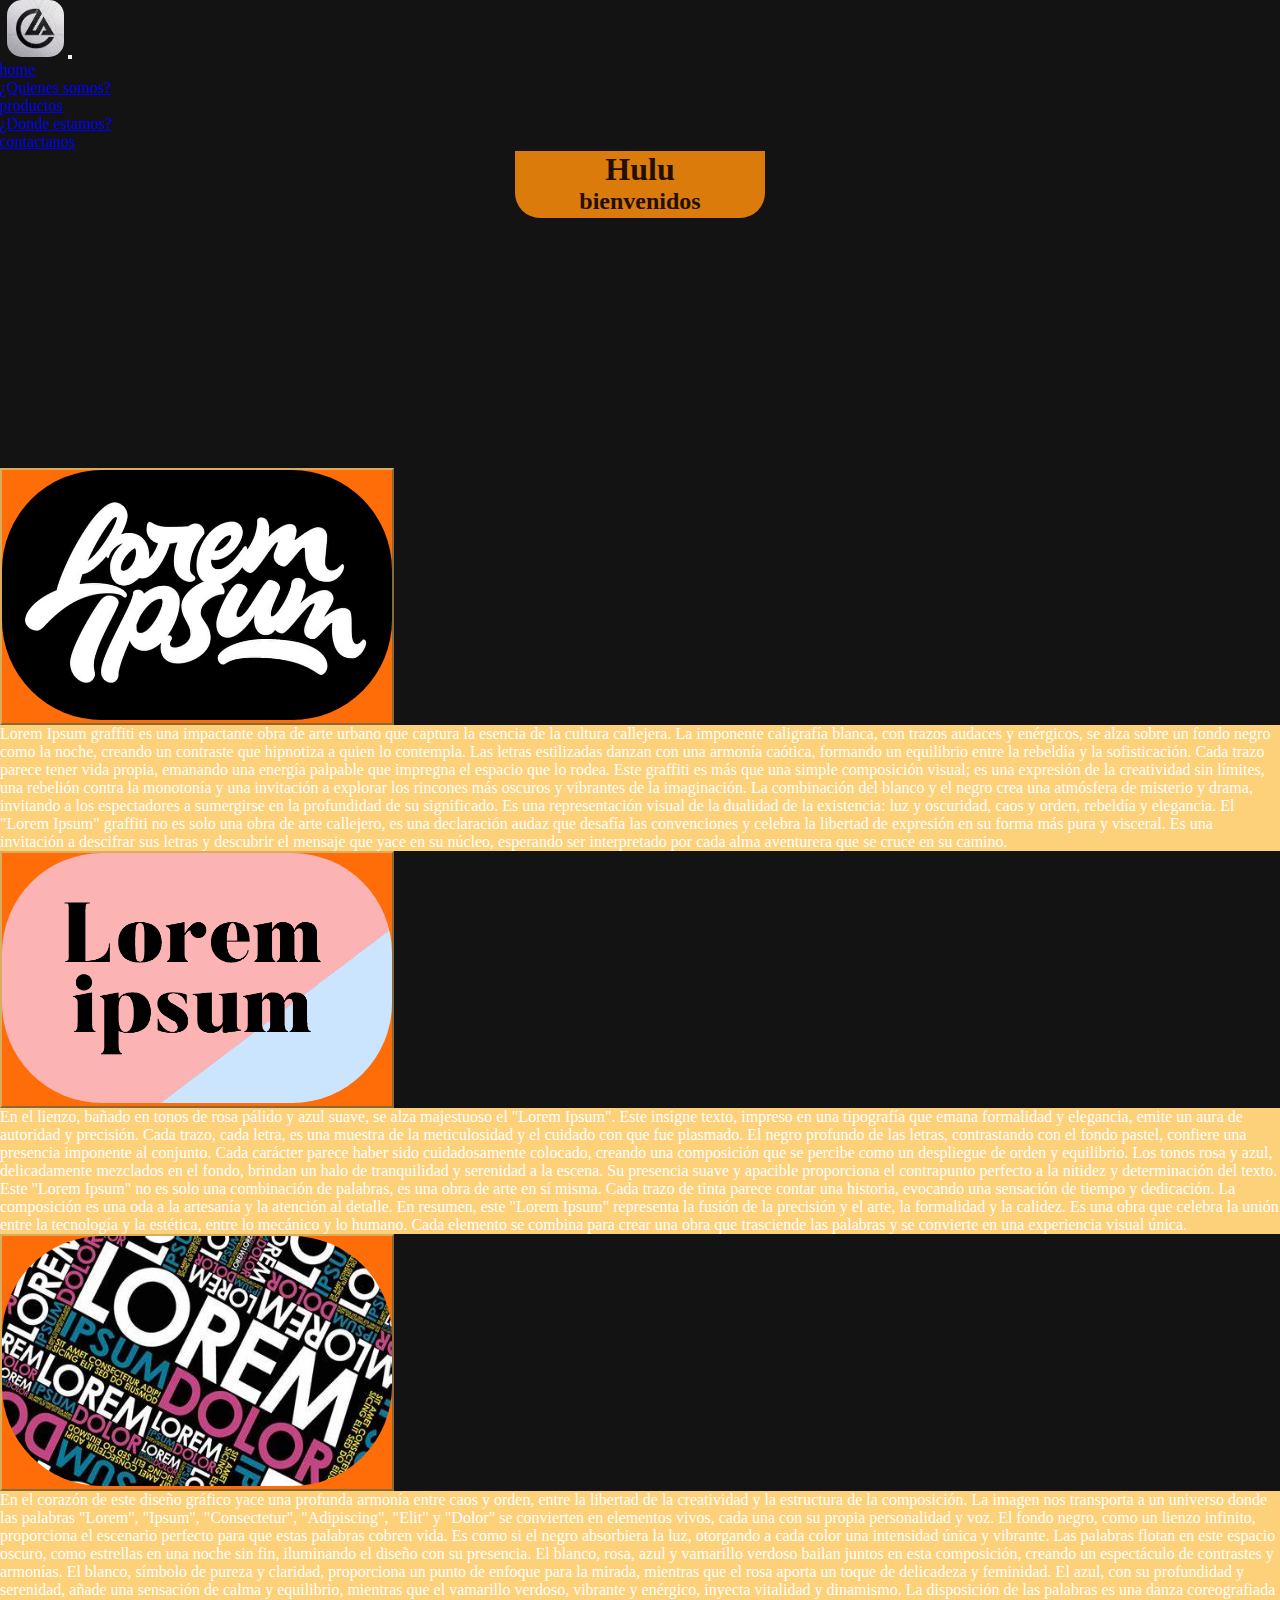
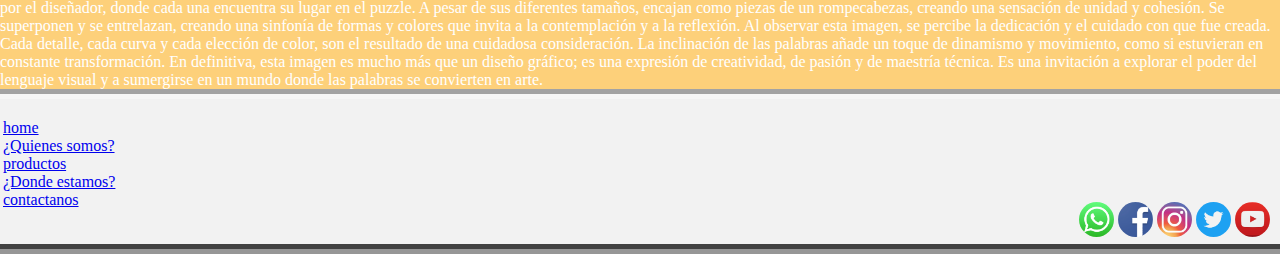
<file: index.html>
<!DOCTYPE html>
<html lang="es">

<head>
  <meta charset="UTF-8">
  <meta name="viewport" content="width=device-width, initial-scale=1.0">
  <link href="https://cdn.jsdelivr.net/npm/bootstrap@5.3.2/dist/css/bootstrap.min.css" rel="stylesheet"
    integrity="sha384-T3c6CoIi6uLrA9TneNEoa7RxnatzjcDSCmG1MXxSR1GAsXEV/Dwwykc2MPK8M2HN" crossorigin="anonymous">
  <link rel="stylesheet" href="css/estilo.css">
  <link rel="icon" href="img/logos/logo.jpg" type="image/png">
  <title>home</title>
</head>

<body>
  <header class="sticky-top">
    <nav class="navbar navbar-expand-lg bg-body-tertiary " data-bs-theme="dark">
      <a class="navbar-brand " href="index.html"><img class="imgLogo" src="img/logos/logo.jpg" alt="logo de la pag"
          width="57"></a>
      <button class="navbar-toggler" type="button" data-bs-toggle="collapse" data-bs-target="#navbarNav"
        aria-controls="navbarNav" aria-expanded="false" aria-label="Toggle navigation">
        <span class="navbar-toggler-icon"></span>
      </button>
      <div class="collapse navbar-collapse  justify-content-end" id="navbarNav">
        <ul class=" nav nav-pills justify-content-end">
          <li class="nav-item">
            <a class="nav-link active" href="index.html">home</a>
          </li>
          <li class="nav-item">
            <a class="nav-link disabled" href="html/quienesSomos.html">¿Quienes somos?</a>
          </li>
          <li class="nav-item">
            <a class="nav-link" href="html/productos.html">productos</a>
          </li>
          <li class="nav-item">
            <a class="nav-link disabled" href="html/dondeEstamos.html">¿Donde estamos?</a>
          </li>
          <li class="nav-item">
            <a class="nav-link disabled" href="html/contactanos.html">contactanos</a>
          </li>
        </ul>
      </div>
    </nav>
  </header>
  <main>
    <div class="encabezado text-center mb-4">
      <h1>Hulu</h1>
      <h2>bienvenidos</h2>
    </div>

    <div class="container ">
      <div class="row justify-content-center align-content-center">
        <div class="col-lg-4 col-md-6 mb-4 text-center">
          <button class="btn btn-primary botonchito" type="button" data-bs-toggle="collapse" data-bs-target="#lorem1"
            aria-expanded="false" aria-controls="lorem1">
            <img class="img-fluid rounded  imgLorem" src="img/imagenesLorem/loremGrafiti.jpg"
              alt="imagen lorem grafiti">
          </button>
          <div class="collapse " id="lorem1">
            <div class="card card-body desplegable">
              <p class="text-black">Lorem Ipsum graffiti es una impactante obra de arte urbano que captura la esencia de
                la cultura callejera. La imponente caligrafía blanca, con trazos audaces y enérgicos, se alza sobre un
                fondo negro como la noche, creando un contraste que hipnotiza a quien lo contempla.

                Las letras estilizadas danzan con una armonía caótica, formando un equilibrio entre la rebeldía y la
                sofisticación. Cada trazo parece tener vida propia, emanando una energía palpable que impregna el
                espacio que lo rodea.

                Este graffiti es más que una simple composición visual; es una expresión de la creatividad sin límites,
                una rebelión contra la monotonía y una invitación a explorar los rincones más oscuros y vibrantes de la
                imaginación.

                La combinación del blanco y el negro crea una atmósfera de misterio y drama, invitando a los
                espectadores a sumergirse en la profundidad de su significado. Es una representación visual de la
                dualidad de la existencia: luz y oscuridad, caos y orden, rebeldía y elegancia.

                El "Lorem Ipsum" graffiti no es solo una obra de arte callejero, es una declaración audaz que desafía
                las convenciones y celebra la libertad de expresión en su forma más pura y visceral. Es una invitación a
                descifrar sus letras y descubrir el mensaje que yace en su núcleo, esperando ser interpretado por cada
                alma aventurera que se cruce en su camino.
              </p>
            </div>
          </div>
        </div>

        <div class="col-lg-4 col-md-6 mb-4 text-center">
          <button class="btn btn-primary botonchito" type="button" data-bs-toggle="collapse" data-bs-target="#lorem2"
            aria-expanded="false" aria-controls="lorem2">
            <img class="img-fluid rounded  imgLorem" src="img/imagenesLorem/loremIpsumAstetic.png"
              alt="imagen lorem astetic">
          </button>
          <div class="collapse " id="lorem2">
            <div class="card card-body desplegable">
              <p class="text-black">En el lienzo, bañado en tonos de rosa pálido y azul suave, se alza majestuoso el
                "Lorem Ipsum". Este insigne texto, impreso en una tipografía que emana formalidad y elegancia, emite un
                aura de autoridad y precisión. Cada trazo, cada letra, es una muestra de la meticulosidad y el cuidado
                con que fue plasmado.

                El negro profundo de las letras, contrastando con el fondo pastel, confiere una presencia imponente al
                conjunto. Cada carácter parece haber sido cuidadosamente colocado, creando una composición que se
                percibe como un despliegue de orden y equilibrio.

                Los tonos rosa y azul, delicadamente mezclados en el fondo, brindan un halo de tranquilidad y serenidad
                a la escena. Su presencia suave y apacible proporciona el contrapunto perfecto a la nitidez y
                determinación del texto.

                Este "Lorem Ipsum" no es solo una combinación de palabras, es una obra de arte en sí misma. Cada trazo
                de tinta parece contar una historia, evocando una sensación de tiempo y dedicación. La composición es
                una oda a la artesanía y la atención al detalle.

                En resumen, este "Lorem Ipsum" representa la fusión de la precisión y el arte, la formalidad y la
                calidez. Es una obra que celebra la unión entre la tecnología y la estética, entre lo mecánico y lo
                humano. Cada elemento se combina para crear una obra que trasciende las palabras y se convierte en una
                experiencia visual única.</p>
            </div>
          </div>
        </div>

        <div class="col-lg-4 col-md-6 mb-4 text-center">
          <button class="btn btn-primary botonchito" type="button" data-bs-toggle="collapse" data-bs-target="#lorem3"
            aria-expanded="false" aria-controls="lorem3">
            <img class="img-fluid rounded  imgLorem" src="img/imagenesLorem/loremRepetido.jpg"
              alt="imagen lorem repetido">
          </button>
          <div class="collapse  " id="lorem3">
            <div class="card card-bodydes desplegable">
              <p class="text-black">En el corazón de este diseño gráfico yace una profunda armonía entre caos y orden, entre la libertad de la creatividad y la estructura de la composición. La imagen nos transporta a un universo donde las palabras "Lorem", "Ipsum", "Consectetur", "Adipiscing", "Elit" y "Dolor" se convierten en elementos vivos, cada una con su propia personalidad y voz.

                El fondo negro, como un lienzo infinito, proporciona el escenario perfecto para que estas palabras cobren vida. Es como si el negro absorbiera la luz, otorgando a cada color una intensidad única y vibrante. Las palabras flotan en este espacio oscuro, como estrellas en una noche sin fin, iluminando el diseño con su presencia.
                
                El blanco, rosa, azul y vamarillo verdoso bailan juntos en esta composición, creando un espectáculo de contrastes y armonías. El blanco, símbolo de pureza y claridad, proporciona un punto de enfoque para la mirada, mientras que el rosa aporta un toque de delicadeza y feminidad. El azul, con su profundidad y serenidad, añade una sensación de calma y equilibrio, mientras que el vamarillo verdoso, vibrante y enérgico, inyecta vitalidad y dinamismo.
                
                La disposición de las palabras es una danza coreografiada por el diseñador, donde cada una encuentra su lugar en el puzzle. A pesar de sus diferentes tamaños, encajan como piezas de un rompecabezas, creando una sensación de unidad y cohesión. Se superponen y se entrelazan, creando una sinfonía de formas y colores que invita a la contemplación y a la reflexión.
                
                Al observar esta imagen, se percibe la dedicación y el cuidado con que fue creada. Cada detalle, cada curva y cada elección de color, son el resultado de una cuidadosa consideración. La inclinación de las palabras añade un toque de dinamismo y movimiento, como si estuvieran en constante transformación.
                
                En definitiva, esta imagen es mucho más que un diseño gráfico; es una expresión de creatividad, de pasión y de maestría técnica. Es una invitación a explorar el poder del lenguaje visual y a sumergirse en un mundo donde las palabras se convierten en arte.</p>
            </div>
          </div>
        </div>
      </div>
    </div>
  </main>


  <footer>
    <nav>
      <ul class="nav flex-column">
        <li class="nav-item"><a
            class=" link-offset-2 link-offset-3-hover link-underline link-underline-opacity-0 link-underline-opacity-75-hover"
            href="index.html">home</a></li>
        <li class="nav-item"><a
            class="link-offset-2 link-offset-3-hover link-underline link-underline-opacity-0 link-underline-opacity-75-hover  "
            href="html/quienesSomos.html">¿Quienes somos?</a></li>
        <li class="nav-item"><a
            class=" link-offset-2 link-offset-3-hover link-underline link-underline-opacity-0 link-underline-opacity-75-hover"
            href="html/productos.html">productos</a></li>
        <li class="nav-item"><a
            class="link-offset-2 link-offset-3-hover link-underline link-underline-opacity-0 link-underline-opacity-75-hover"
            href="html/dondeEstamos.html">¿Donde estamos?</a></li>
        <li class="nav-item"><a
            class=" link-offset-2 link-offset-3-hover link-underline link-underline-opacity-0 link-underline-opacity-75-hover "
            href="html/contactanos.html">contactanos</a></li>
      </ul>
    </nav>
    <div>
      <a href="https://www.whatsapp.com/" target="_blank"><img src="img/logos/whatsapp.png" alt="Logo whatsapp"
          target="_blank"></a>
      <a href="https://www.facebook.com/" target="_blank"><img src="img/logos/facebook.png" alt="Logo facebook"
          target="_blank"></a>
      <a href="https://www.instagram.com/" target="_blank"><img src="img/logos/instagram.jpeg" alt="Logo Instagram"
          target="_blank"></a>
      <a href="https://twitter.com/" target="_blank"><img src="img/logos/twitter.png" alt="Logo Twitter"></a>
      <a href="https://www.youtube.com/" target="_blank"><img src="img/logos/youtube.png" alt="Logo Youtube"></a>
    </div>

  </footer>
  <script src="https://cdn.jsdelivr.net/npm/bootstrap@5.3.2/dist/js/bootstrap.bundle.min.js"
    integrity="sha384-C6RzsynM9kWDrMNeT87bh95OGNyZPhcTNXj1NW7RuBCsyN/o0jlpcV8Qyq46cDfL"
    crossorigin="anonymous"></script>
</body>

</html>
</file>
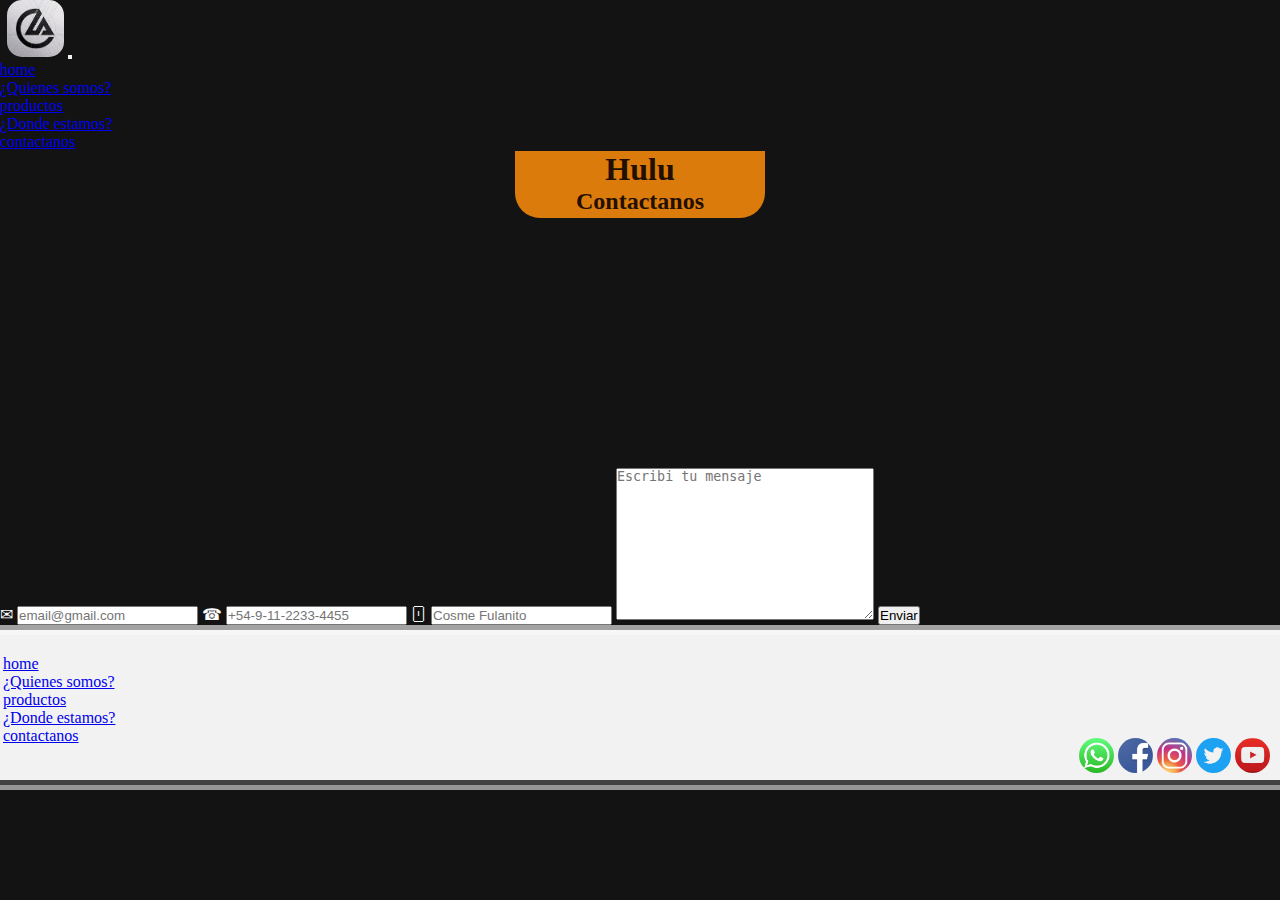
<file: html/contactanos.html>
<!DOCTYPE html>
<html lang="es">

<head>
    <meta charset="UTF-8">
    <meta name="viewport" content="width=device-width, initial-scale=1.0">
    <link href="https://cdn.jsdelivr.net/npm/bootstrap@5.3.2/dist/css/bootstrap.min.css" rel="stylesheet"
        integrity="sha384-T3c6CoIi6uLrA9TneNEoa7RxnatzjcDSCmG1MXxSR1GAsXEV/Dwwykc2MPK8M2HN" crossorigin="anonymous">
    <link rel="stylesheet" href="../css/estilo.css">
    <link rel="icon" href="../img/logos/logo.jpg" type="image/png">
    <title>Contactanos</title>
</head>

<body>
    <header class="sticky-top">
        <nav class="navbar navbar-expand-lg bg-body-tertiary " data-bs-theme="dark">
          <a class="navbar-brand " href="index.html"><img class="imgLogo" src="../img/logos/logo.jpg" alt="logo de la pag" width="57"></a>
          <button class="navbar-toggler" type="button" data-bs-toggle="collapse" data-bs-target="#navbarNav" aria-controls="navbarNav" aria-expanded="false" aria-label="Toggle navigation">
            <span class="navbar-toggler-icon"></span>
          </button>  
          <div class="collapse navbar-collapse  justify-content-end" id="navbarNav">
            <ul class=" nav nav-pills justify-content-end">
              <li class="nav-item"> 
                <a class="nav-link " href="../index.html">home</a>
              </li>
              <li class="nav-item">
                <a class="nav-link disabled" href="quienesSomos.html">¿Quienes somos?</a>
              </li>
              <li class="nav-item">
                <a class="nav-link" href="productos.html">productos</a>
              </li>
              <li class="nav-item">
                <a class="nav-link disabled" href="dondeEstamos.html" >¿Donde estamos?</a>
              </li>
              <li class="nav-item">
                <a class="nav-link disabled active" href="contactanos.html">contactanos</a>
              </li>
            </ul>
          </div>
        </nav>
      </header>
    <main>
        <div class="encabezado">
            <h1>Hulu</h1>
            <h2>Contactanos</h2>
        </div>
        <form>
            <label for="email">✉<!-- icono de mail --></label>
            <input type="email" id="email" placeholder="email@gmail.com">
            <label for="numeroDeCelular">☎<!--  icono de cel--></label>
            <input type="tel" id="numeroDeCelular" placeholder="+54-9-11-2233-4455">
            <label for="nombre">🃡<!-- algo para el nombre --></label>
            <input type="text" id="nombre" placeholder="Cosme Fulanito">
            <label for="mensaje"></label>
            <textarea name="mensajito" id="" cols="30" rows="10" placeholder="Escribi tu mensaje"></textarea>
            <input type="submit" value="Enviar">

        </form>
    </main>
    <footer>
        <nav>
            <ul class="nav flex-column">
              <li class="nav-item"><a
                  class=" link-offset-2 link-offset-3-hover link-underline link-underline-opacity-0 link-underline-opacity-75-hover"
                  href="../index.html">home</a></li>
              <li class="nav-item"><a
                  class=" link-offset-2 link-offset-3-hover link-underline link-underline-opacity-0 link-underline-opacity-75-hover"
                  href="quienesSomos.html">¿Quienes somos?</a></li>
              <li class="nav-item"><a
                  class=" link-offset-2 link-offset-3-hover link-underline link-underline-opacity-0 link-underline-opacity-75-hover"
                  href="productos.html">productos</a></li>
              <li class="nav-item"><a
                  class=" link-offset-2 link-offset-3-hover link-underline link-underline-opacity-0 link-underline-opacity-75-hover"
                  href="dondeEstamos.html">¿Donde estamos?</a></li>
              <li class="nav-item"><a
                  class=" link-offset-2 link-offset-3-hover link-underline link-underline-opacity-0 link-underline-opacity-75-hover"
                  href="contactanos.html">contactanos</a></li>
            </ul>
          </nav>
        <div>
            <a href="https://www.whatsapp.com/" target="_blank"><img src="../img/logos/whatsapp.png" alt="Logo whatsapp"
                    target="_blank"></a>
            <a href="https://www.facebook.com/" target="_blank"><img src="../img/logos/facebook.png" alt="Logo facebook"
                    target="_blank"></a>
            <a href="https://www.instagram.com/" target="_blank"><img src="../img/logos/instagram.jpeg"
                    alt="Logo Instagram" target="_blank"></a>
            <a href="https://twitter.com/" target="_blank"><img src="../img/logos/twitter.png" alt="Logo Twitter"></a>
            <a href="https://www.youtube.com/" target="_blank"><img src="../img/logos/youtube.png"
                    alt="Logo Youtube"></a>
        </div>
    </footer>
    <script src="https://cdn.jsdelivr.net/npm/bootstrap@5.3.2/dist/js/bootstrap.bundle.min.js"
        integrity="sha384-C6RzsynM9kWDrMNeT87bh95OGNyZPhcTNXj1NW7RuBCsyN/o0jlpcV8Qyq46cDfL"
        crossorigin="anonymous"></script>
</body>

</html>
</file>
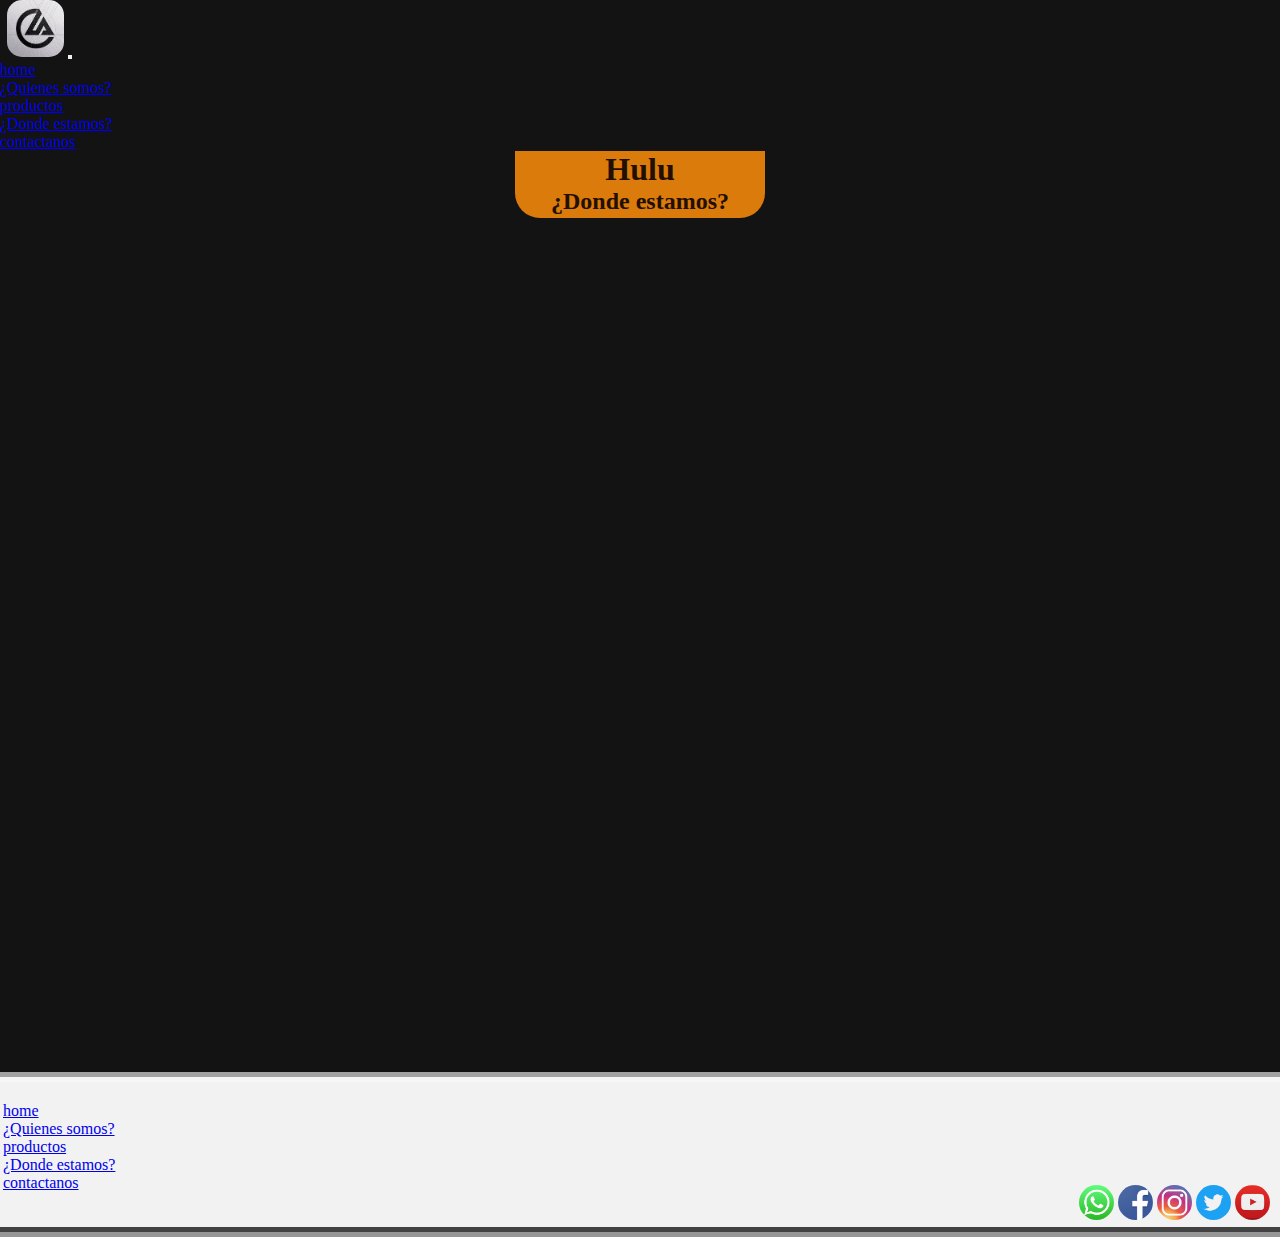
<file: html/dondeEstamos.html>
<!DOCTYPE html>
<html lang="es">

<head>
    <meta charset="UTF-8">
    <meta name="viewport" content="width=device-width, initial-scale=1.0">
    <link href="https://cdn.jsdelivr.net/npm/bootstrap@5.3.2/dist/css/bootstrap.min.css" rel="stylesheet"
        integrity="sha384-T3c6CoIi6uLrA9TneNEoa7RxnatzjcDSCmG1MXxSR1GAsXEV/Dwwykc2MPK8M2HN" crossorigin="anonymous">
    <link rel="stylesheet" href="../css/estilo.css">
    <link rel="icon" href="../img/logos/logo.jpg" type="image/png">
    <title>¿Donde estamos?</title>
</head>

<body>
    <header class="sticky-top">
        <nav class="navbar navbar-expand-lg bg-body-tertiary " data-bs-theme="dark">
          <a class="navbar-brand " href="index.html"><img class="imgLogo" src="../img/logos/logo.jpg" alt="logo de la pag" width="57"></a>
          <button class="navbar-toggler" type="button" data-bs-toggle="collapse" data-bs-target="#navbarNav" aria-controls="navbarNav" aria-expanded="false" aria-label="Toggle navigation">
            <span class="navbar-toggler-icon"></span>
          </button>  
          <div class="collapse navbar-collapse  justify-content-end" id="navbarNav">
            <ul class=" nav nav-pills justify-content-end">
              <li class="nav-item"> 
                <a class="nav-link "  href="../index.html">home</a>
              </li>
              <li class="nav-item">
                <a class="nav-link disabled" href="quienesSomos.html">¿Quienes somos?</a>
              </li>
              <li class="nav-item">
                <a class="nav-link" href="productos.html">productos</a>
              </li>
              <li class="nav-item">
                <a class="nav-link disabled active" href="dondeEstamos.html" >¿Donde estamos?</a>
              </li>
              <li class="nav-item">
                <a class="nav-link disabled " href="contactanos.html">contactanos</a>
              </li>
            </ul>
          </div>
        </nav>
      </header>
    <main>
        <div class="encabezado">
            <h1>Hulu</h1>
            <h2>¿Donde estamos?</h2>
        </div>
        <div class="mapa">
            <iframe
                src="https://www.google.com/maps/embed?pb=!1m14!1m12!1m3!1d7807.678276278433!2d-58.6273660682358!3d-34.63640587557507!2m3!1f0!2f0!3f0!3m2!1i1024!2i768!4f13.1!5e0!3m2!1ses-419!2sar!4v1696138209628!5m2!1ses-419!2sar"
                width="800" height="600" style="border:0;" allowfullscreen="" loading="lazy"
                referrerpolicy="no-referrer-when-downgrade"></iframe>
        </div>
    </main>
    <footer>
        <nav>
            <ul class="nav flex-column">
              <li class="nav-item"><a
                  class=" link-offset-2 link-offset-3-hover link-underline link-underline-opacity-0 link-underline-opacity-75-hover"
                  href="../index.html">home</a></li>
              <li class="nav-item"><a
                  class=" link-offset-2 link-offset-3-hover link-underline link-underline-opacity-0 link-underline-opacity-75-hover"
                  href="quienesSomos.html">¿Quienes somos?</a></li>
              <li class="nav-item"><a
                  class=" link-offset-2 link-offset-3-hover link-underline link-underline-opacity-0 link-underline-opacity-75-hover"
                  href="productos.html">productos</a></li>
              <li class="nav-item"><a
                  class=" link-offset-2 link-offset-3-hover link-underline link-underline-opacity-0 link-underline-opacity-75-hover"
                  href="dondeEstamos.html">¿Donde estamos?</a></li>
              <li class="nav-item"><a
                  class=" link-offset-2 link-offset-3-hover link-underline link-underline-opacity-0 link-underline-opacity-75-hover"
                  href="contactanos.html">contactanos</a></li>
            </ul>
          </nav>
        <div>
            <a href="https://www.whatsapp.com/" target="_blank"><img src="../img/logos/whatsapp.png" alt="Logo whatsapp"
                    target="_blank"></a>
            <a href="https://www.facebook.com/" target="_blank"><img src="../img/logos/facebook.png" alt="Logo facebook"
                    target="_blank"></a>
            <a href="https://www.instagram.com/" target="_blank"><img src="../img/logos/instagram.jpeg"
                    alt="Logo Instagram" target="_blank"></a>
            <a href="https://twitter.com/" target="_blank"><img src="../img/logos/twitter.png" alt="Logo Twitter"></a>
            <a href="https://www.youtube.com/" target="_blank"><img src="../img/logos/youtube.png"
                    alt="Logo Youtube"></a>
        </div>
    </footer>

    <script src="https://cdn.jsdelivr.net/npm/bootstrap@5.3.2/dist/js/bootstrap.bundle.min.js"
        integrity="sha384-C6RzsynM9kWDrMNeT87bh95OGNyZPhcTNXj1NW7RuBCsyN/o0jlpcV8Qyq46cDfL"
        crossorigin="anonymous"></script>
</body>

</html>
</file>
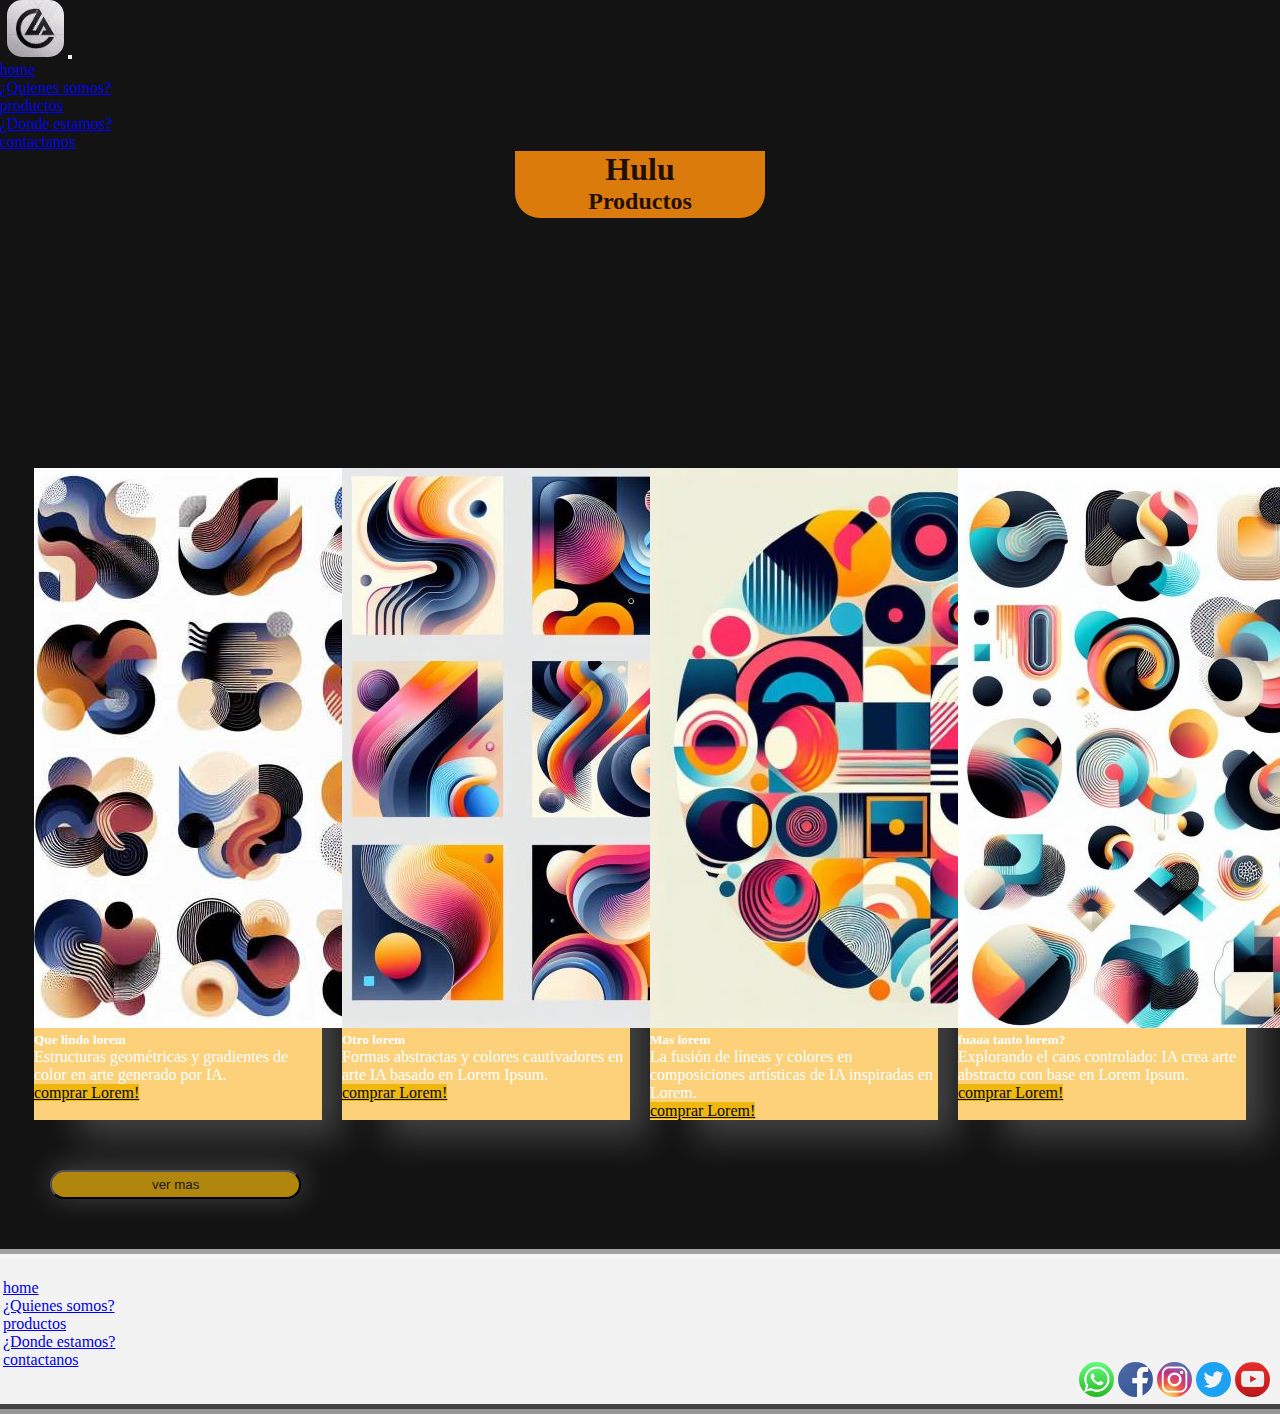
<file: html/productos.html>
<!DOCTYPE html>
<html lang="es">

<head>
    <meta charset="UTF-8">
    <meta name="viewport" content="width=device-width, initial-scale=1.0">
    <link href="https://cdn.jsdelivr.net/npm/bootstrap@5.3.2/dist/css/bootstrap.min.css" rel="stylesheet"
        integrity="sha384-T3c6CoIi6uLrA9TneNEoa7RxnatzjcDSCmG1MXxSR1GAsXEV/Dwwykc2MPK8M2HN" crossorigin="anonymous">
    <link rel="stylesheet" href="../css/estilo.css">
    <link rel="icon" href="../img/logos/logo.jpg" type="image/png">
    <title>Productos</title>
</head>

<body>
    <header class="sticky-top">
        <nav class="navbar navbar-expand-lg bg-body-tertiary " data-bs-theme="dark">
            <a class="navbar-brand " href="index.html"><img class="imgLogo" src="../img/logos/logo.jpg"
                    alt="logo de la pag" width="57"></a>
            <button class="navbar-toggler" type="button" data-bs-toggle="collapse" data-bs-target="#navbarNav"
                aria-controls="navbarNav" aria-expanded="false" aria-label="Toggle navigation">
                <span class="navbar-toggler-icon"></span>
            </button>
            <div class="collapse navbar-collapse  justify-content-end" id="navbarNav">
                <ul class=" nav nav-pills justify-content-end">
                    <li class="nav-item">
                        <a class="nav-link " href="../index.html">home</a>
                    </li>
                    <li class="nav-item">
                        <a class="nav-link disabled" href="quienesSomos.html">¿Quienes somos?</a>
                    </li>
                    <li class="nav-item">
                        <a class="nav-link active" href="productos.html">productos</a>
                    </li>
                    <li class="nav-item">
                        <a class="nav-link disabled " href="dondeEstamos.html">¿Donde estamos?</a>
                    </li>
                    <li class="nav-item">
                        <a class="nav-link disabled " href="contactanos.html">contactanos</a>
                    </li>
                </ul>
            </div>
        </nav>
    </header>
    <main>

        <div class="encabezado">
            <h1>Hulu</h1>
            <h2>Productos</h2>
        </div>
        <div class="contenedorFlex text-center ">
            <div class="card tarjeta" style="width: 18rem;">
                <img class="card-img-top" src="../img/loremVisual/lorem1.jpg" alt="Lorem abstarcto1">
                <div class="card-body">
                    <h5 class="card-title">Que lindo lorem</h5>
                    <p class="card-text">Estructuras geométricas y gradientes de color en arte generado por IA.</p>
                    <a  href="error404.html" class="btn btn-primary  compra">comprar Lorem!</a>
                </div>
            </div>
            <div class="card tarjeta" style="width: 18rem;">
                <img class="card-img-top" src="../img/loremVisual/lorem2.jpg" alt="lorem abstracto2">
                <div class="card-body">
                    <h5 class="card-title">Otro lorem</h5>
                    <p class="card-text">Formas abstractas y colores cautivadores en arte IA basado en Lorem Ipsum.</p>
                    <a href="error404.html" class="btn btn-primary compra">comprar Lorem!</a>
                </div>
            </div>
            <div class="card tarjeta" style="width: 18rem;">
                <img class="card-img-top" src="../img/loremVisual/lorem3.jpg" alt="lorem abstracto3">
                <div class="card-body">
                    <h5 class="card-title">Mas lorem</h5>
                    <p class="card-text">La fusión de líneas y colores en composiciones artísticas de IA inspiradas en Lorem.</p>
                    <a href="error404.html" class="btn btn-primary compra">comprar Lorem!</a>
                </div>
            </div>
            <div class="card tarjeta" style="width: 18rem;">
                <img class="card-img-top" src="../img/loremVisual/lorem4.jpg" alt="lorem abstracto4">
                <div class="card-body">
                    <h5 class="card-title">fuaaa tanto lorem?</h5>
                    <p class="card-text">Explorando el caos controlado: IA crea arte abstracto con base en Lorem Ipsum.</p>
                    <a href="error404.html" class="btn btn-primary compra">comprar Lorem!</a>
                </div>
            </div>
        </div>
        <div class="text-center ">
            <button class="ver">ver mas</button>
        </div>
    </main>
    <footer>
        <nav>
            <ul class="nav flex-column">
                <li class="nav-item"><a
                        class=" link-offset-2 link-offset-3-hover link-underline link-underline-opacity-0 link-underline-opacity-75-hover"
                        href="../index.html">home</a></li>
                <li class="nav-item"><a
                        class=" link-offset-2 link-offset-3-hover link-underline link-underline-opacity-0 link-underline-opacity-75-hover"
                        href="quienesSomos.html">¿Quienes somos?</a></li>
                <li class="nav-item"><a
                        class=" link-offset-2 link-offset-3-hover link-underline link-underline-opacity-0 link-underline-opacity-75-hover"
                        href="productos.html">productos</a></li>
                <li class="nav-item"><a
                        class=" link-offset-2 link-offset-3-hover link-underline link-underline-opacity-0 link-underline-opacity-75-hover"
                        href="dondeEstamos.html">¿Donde estamos?</a></li>
                <li class="nav-item"><a
                        class=" link-offset-2 link-offset-3-hover link-underline link-underline-opacity-0 link-underline-opacity-75-hover"
                        href="contactanos.html">contactanos</a></li>
            </ul>
        </nav>
        <div>
            <a href="https://www.whatsapp.com/" target="_blank"><img src="../img/logos/whatsapp.png" alt="Logo whatsapp"
                    target="_blank"></a>
            <a href="https://www.facebook.com/" target="_blank"><img src="../img/logos/facebook.png" alt="Logo facebook"
                    target="_blank"></a>
            <a href="https://www.instagram.com/" target="_blank"><img src="../img/logos/instagram.jpeg"
                    alt="Logo Instagram" target="_blank"></a>
            <a href="https://twitter.com/" target="_blank"><img src="../img/logos/twitter.png" alt="Logo Twitter"></a>
            <a href="https://www.youtube.com/" target="_blank"><img src="../img/logos/youtube.png"
                    alt="Logo Youtube"></a>
        </div>
    </footer>
    <script src="https://cdn.jsdelivr.net/npm/bootstrap@5.3.2/dist/js/bootstrap.bundle.min.js"
        integrity="sha384-C6RzsynM9kWDrMNeT87bh95OGNyZPhcTNXj1NW7RuBCsyN/o0jlpcV8Qyq46cDfL"
        crossorigin="anonymous"></script>
</body>

</html>
</file>
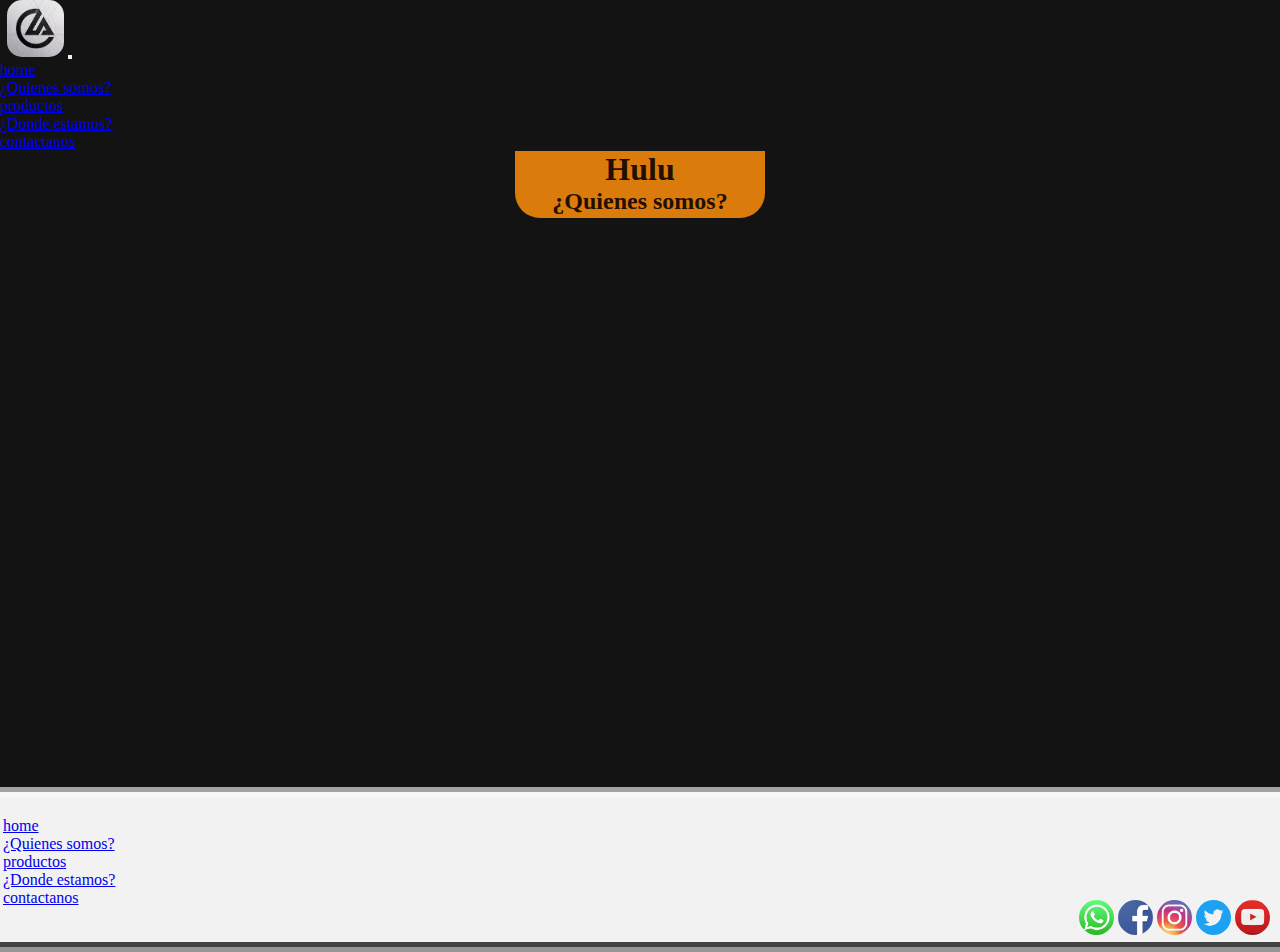
<file: html/quienesSomos.html>
<!DOCTYPE html>
<html lang="es">

<head>
    <meta charset="UTF-8">
    <meta name="viewport" content="width=device-width, initial-scale=1.0">
    <link href="https://cdn.jsdelivr.net/npm/bootstrap@5.3.2/dist/css/bootstrap.min.css" rel="stylesheet"
        integrity="sha384-T3c6CoIi6uLrA9TneNEoa7RxnatzjcDSCmG1MXxSR1GAsXEV/Dwwykc2MPK8M2HN" crossorigin="anonymous">
    <link rel="stylesheet" href="../css/estilo.css">
    <link rel="icon" href="../img/logos/logo.jpg" type="image/png">
    <title>¿Quienes somos?</title>
</head>

<body>
    <header class="sticky-top">
        <nav class="navbar navbar-expand-lg bg-body-tertiary " data-bs-theme="dark">
          <a class="navbar-brand " href="index.html"><img class="imgLogo" src="../img/logos/logo.jpg" alt="logo de la pag" width="57"></a>
          <button class="navbar-toggler" type="button" data-bs-toggle="collapse" data-bs-target="#navbarNav" aria-controls="navbarNav" aria-expanded="false" aria-label="Toggle navigation">
            <span class="navbar-toggler-icon"></span>
          </button>  
          <div class="collapse navbar-collapse  justify-content-end" id="navbarNav">
            <ul class=" nav nav-pills justify-content-end">
              <li class="nav-item"> 
                <a class="nav-link " href="../index.html">home</a>
              </li>
              <li class="nav-item">
                <a class="nav-link disabled active" href="quienesSomos.html">¿Quienes somos?</a>
              </li>
              <li class="nav-item">
                <a class="nav-link" href="productos.html">productos</a>
              </li>
              <li class="nav-item">
                <a class="nav-link disabled " href="dondeEstamos.html" >¿Donde estamos?</a>
              </li>
              <li class="nav-item">
                <a class="nav-link disabled " href="contactanos.html">contactanos</a>
              </li>
            </ul>
          </div>
        </nav>
      </header>
    <main>
        <div class="encabezado">
            <h1>Hulu</h1>
            <h2>¿Quienes somos?</h2>
        </div>
        <div class="contenedor">
            <iframe width="560" height="315"
                src="https://www.youtube-nocookie.com/embed/nvoLg4GErsk?si=R0M8rOFvDR5Yz47k&amp;controls=0"
                title="YouTube video player" frameborder="0"
                allow="accelerometer; autoplay; clipboard-write; encrypted-media; gyroscope; picture-in-picture; web-share"
                allowfullscreen></iframe>
            <iframe class="bajoDerecha" width="560" height="315"
                src="https://www.youtube-nocookie.com/embed/Ycs7gq_fRcA?si=G0iQqhLjBfDFL_ZU&amp;controls=0"
                title="YouTube video player" frameborder="0"
                allow="accelerometer; autoplay; clipboard-write; encrypted-media; gyroscope; picture-in-picture; web-share"
                allowfullscreen></iframe>
        </div>
    </main>
  <footer>
        <nav>
          <ul class="nav flex-column">
            <li class="nav-item"><a
                class=" link-offset-2 link-offset-3-hover link-underline link-underline-opacity-0 link-underline-opacity-75-hover"
                href="../index.html">home</a></li>
            <li class="nav-item"><a
                class=" link-offset-2 link-offset-3-hover link-underline link-underline-opacity-0 link-underline-opacity-75-hover"
                href="quienesSomos.html">¿Quienes somos?</a></li>
            <li class="nav-item"><a
                class=" link-offset-2 link-offset-3-hover link-underline link-underline-opacity-0 link-underline-opacity-75-hover"
                href="productos.html">productos</a></li>
            <li class="nav-item"><a
                class=" link-offset-2 link-offset-3-hover link-underline link-underline-opacity-0 link-underline-opacity-75-hover"
                href="dondeEstamos.html">¿Donde estamos?</a></li>
            <li class="nav-item"><a
                class=" link-offset-2 link-offset-3-hover link-underline link-underline-opacity-0 link-underline-opacity-75-hover"
                href="contactanos.html">contactanos</a></li>
          </ul>
        </nav>
        <div>
            <a href="https://www.whatsapp.com/" target="_blank"><img src="../img/logos/whatsapp.png" alt="Logo whatsapp"
                    target="_blank"></a>
            <a href="https://www.facebook.com/" target="_blank"><img src="../img/logos/facebook.png" alt="Logo facebook"
                    target="_blank"></a>
            <a href="https://www.instagram.com/" target="_blank"><img src="../img/logos/instagram.jpeg"
                    alt="Logo Instagram" target="_blank"></a>
            <a href="https://twitter.com/" target="_blank"><img src="../img/logos/twitter.png" alt="Logo Twitter"></a>
            <a href="https://www.youtube.com/" target="_blank"><img src="../img/logos/youtube.png"
                    alt="Logo Youtube"></a>
        </div>
    </footer>

    <script src="https://cdn.jsdelivr.net/npm/bootstrap@5.3.2/dist/js/bootstrap.bundle.min.js"
        integrity="sha384-C6RzsynM9kWDrMNeT87bh95OGNyZPhcTNXj1NW7RuBCsyN/o0jlpcV8Qyq46cDfL"
        crossorigin="anonymous"></script>
</body>

</html>
</file>
<file: css/estilo.css>
* {
    padding: 0px;
    margin: 0px;
}

body {
    background-color: #131313;
    color: #ffffff;
    min-height: 100vh;
}

/* nav */
/* estilo y tamaño logo */
.imgLogo {
    border-radius: 15px;
    margin-left: 7px;
}

/* main */
/* encabezado centrado y stilos */
.encabezado {
    width: 250px;
    padding-bottom: 3px;
    background-color: #DB7B0B;
    margin: auto auto 250px auto;
    text-align: center;
    border-radius: 0 0 25px 25px;
    color: #230F00
    ;
}

/* tipografia del encabezado*/
.textoCentrado {
    font-family: 'Noto Sans Symbols 2', sans-serif;
    font-family: 'Source Code Pro', monospace;
}

/* botones deplegables */
.botonchito {
    background-color: #ff6d09;
    border-color: #dbac5b;

}

.botonchito:hover {
    background-color: #fdd07a;
    border-color: #dbac5b;
}

/* desplegable contenedor */
.desplegable {
    background-color: #fdd07a;

}

/* footer */

footer {
    height: auto;
    border-top: 10px #f7f7f7 groove;
    border-bottom: 10px rgb(150, 150, 150) groove;
    background-color: #f2f2f2;
    position: relative;
}

footer nav {
    margin-left: 3px;
    margin-bottom: 35px;
    margin-top: 20px;
}


/* posicion de las redes sociales */
footer div {
    position: absolute;
    bottom: 0;
    right: 0;
    padding-right: 10px;
    margin-bottom: 3px;
}

/* tamaño de la redes y redondeado */
footer div a img {
    height: 35px;
    border-radius: 100px;
}

/*  */
.imgLorem {
    height: 250px;
    width: 390px;
    border-radius: 100px;

}






/* productos */

/* nodelo pc */
.tarjeta {
    flex: 0 0 calc(25% - 60px);
    max-width: calc(25% - 20px);
    box-sizing: border-box;
    background-color: #fdd07a;
    box-shadow: 32px 30px 34px -13px rgba(255, 255, 255, 0.212);
    -webkit-box-shadow: 32px 30px 34px -13px rgba(255, 255, 255, 0.212);
    -moz-box-shadow: 32px 30px 34px -13px rgba(255, 255, 255, 0.212);
} 
.compra{
    background-color:#Efb810 ;
    color: #080808;
    border-color: #080808;
}

/* modelo tablet */
@media (max-width: 768px) {
    .tarjeta {
        flex: 0 0 calc(50% - 40px);
        max-width: calc(50% - 20px);
    }
}

/* modelo para cel */

@media (max-width: 576px) {
    .tarjeta {
        flex: 0 0 calc(100% - 30px);
        max-width: calc(100% - 20px);
    }
}

.contenedorFlex {
    display: flex;
    flex-wrap: wrap;
    justify-content: center;
    gap: 20px;
}

/* modelado del boton */
.ver {
    border-radius: 50px;
    padding: 5px 100px 5px 100px;
    background-color: #B0870C;
    cursor: pointer;
    color: rgb(24, 24, 24);
    text-align: center;
    margin: 50px;
    box-shadow: 2px -2px 28px 1px rgba(255, 255, 255, 0.212);
    -webkit-box-shadow: 2px -2px 28px 1px rgba(255, 255, 255, 0.212);
    -moz-box-shadow: 2px -2px 28px 1px rgba(255, 255, 255, 0.212);
}
</file>
